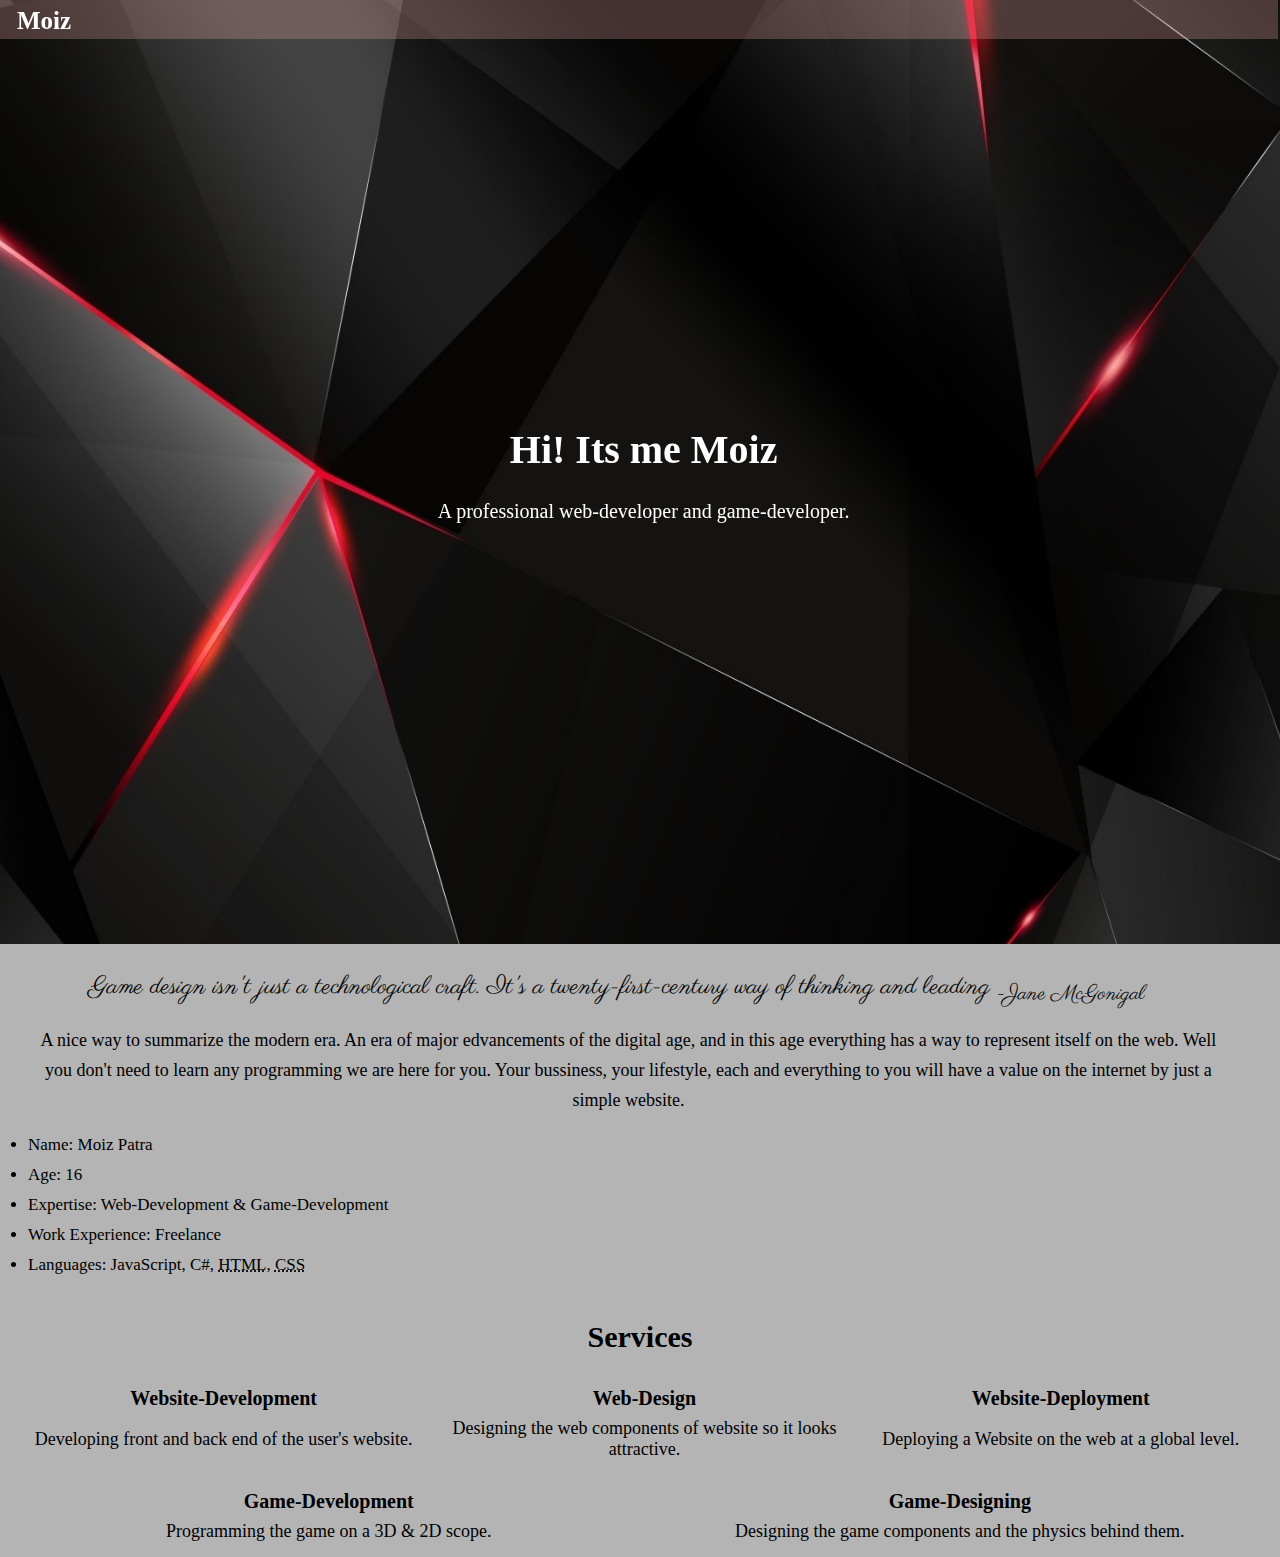
<file: About.html>
<!DOCTYPE html>
<html> 
    <head>
        <link rel="stylesheet" href="index.css">
        <title>About</title>

        <meta name="viewport" content="width=device-width, initial-scale=1">

        <link rel="preconnect" href="https://fonts.googleapis.com">
        <link rel="preconnect" href="https://fonts.gstatic.com" crossorigin>
        <link href="https://fonts.googleapis.com/css2?family=Parisienne&display=swap" rel="stylesheet">
    </head>
    <body style="background-color: rgb(180, 180, 180);">
        <div class="backgroundAbout">

            <!--OVERLAY AT THE TOP-->
            <div class="menuAbout">
                <h1>Moiz</h1>
            </div>

            <!--BANNER TEXT-->
            <div class="mainAbout">
                <h1>Hi! Its me Moiz</h1>
                <p>A professional web-developer and game-developer.</p>
            </div>
        </div>

        <br><br>
        <div class="About" title="About" style="width: 100%;">
            <p id="quoteAbout">
            Game design isn't just a technological craft. It's a twenty-first-century way of thinking and leading <sub>-Jane McGonigal</sub></p>
            <br>

            <p>
                A nice way to summarize the modern era. An era of major edvancements of the digital age, and in this age everything has a way to represent itself on the web. 
                Well you don't need to learn any programming we are here for you. Your bussiness, your lifestyle, each and everything to you will have a value on the internet by just a simple website.
            </p>
                
            <ul>
                <li>Name: Moiz Patra</li>
                <li>Age: 16</li>
                <li>Expertise: Web-Development & Game-Development</li>
                <li>Work Experience: Freelance</li>
                <li>Languages: JavaScript, C#, <abbr title="HyperText Markup Language">HTML</abbr>, <abbr title="Cascading Style Sheets">CSS</abbr></li>
            </ul>

        </div>

        <h3 class="Services">Services</h3>
        <div class="servicesAbout">
           <table border="0" title="Services" style="margin-bottom: 20px;">
                <tr>
                    <th>Website-Development</th>
                    <th>Web-Design</th>
                    <th>Website-Deployment</th>                    
                </tr>

                <tr>
                    <td>Developing front and back end of the user's website.</td>
                    <td>Designing the web components of website so it looks attractive.</td>
                    <td>Deploying a Website on the web at a global level.</td>
                </tr>
           </table>

           <table border="0px" title="Services">
               <tr>
                   <th>Game-Development</th>
                   <th>Game-Designing</th>
               </tr>
               <tr>
                   <td>Programming the game on a 3D & 2D scope.</td>
                   <td>Designing the game components and the physics behind them.</td>
               </tr>
           </table>
        </div>     
    </body>
</html>
</file>
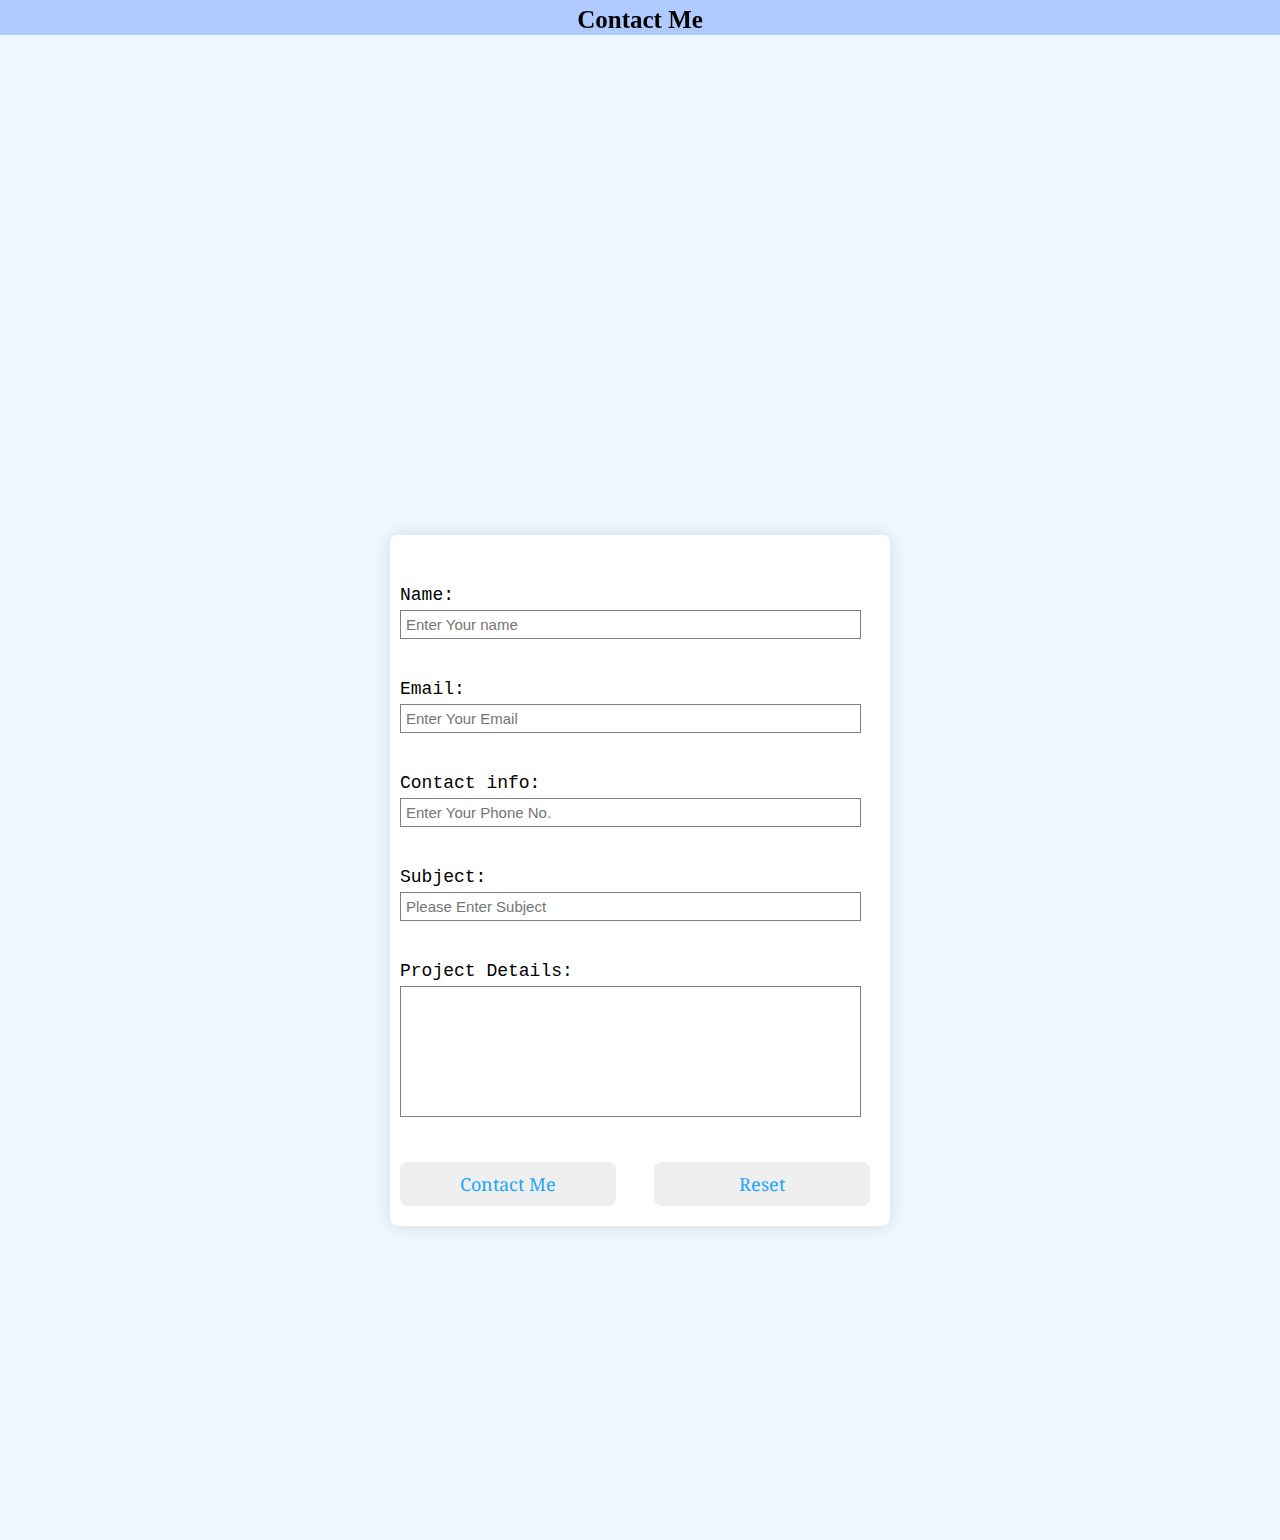
<file: Contact.html>
<!DOCTYPE html>
<html> 
    <head>

        <meta name="viewport" content="width=device-width, initial-scale=1">

        <title>Contact</title>
        <link rel="stylesheet" href="Contact.css">
        <link rel="preconnect" href="https://fonts.googleapis.com">
        <link rel="preconnect" href="https://fonts.gstatic.com" crossorigin>
        <link href="https://fonts.googleapis.com/css2?family=Noto+Serif&display=swap" rel="stylesheet">
    </head>
    <body>
        <div class="menu">
            <h1 class="heading">Contact Me</h1>
        </div>

        <div>
            <!-- contact section-->
            <section id="contact" style="float: left;">
                <div class="container mt-3 contactContent">
                    <div class="row mt-4">
                        <div class="col-lg-6">
                            <!-- to edit google map goto https://www.embed-map.com type your location, generate html code and copy the html  -->
                            <div class="map">
                                <div id="googlemaps-display" style="height:100%; width:100%;max-width:100%;">
                                    <iframe style="height:100%;width:100%;border:0;" frameborder="0" src="https://www.google.com/maps/embed/v1/place?q=Sagwara&key=AIzaSyBFw0Qbyq9zTFTd-tUY6dZWTgaQzuU17R8"></iframe>
                                </div>
                                <a class="googlehtml" href="https://www.embed-map.com" id="authorizemaps-data">https://www.embed-map.com</a>
                                <style>#googlemaps-display img{max-width:none!important;background:none!important;font-size: inherit;font-weight:inherit;}</style>
                            </div>
                        </div>
                    </div>
                </div>
            </section>

            <section>
                <div class="containerForm">
                    <form method="post" name="google-sheet" autocomplete="off">           
                        <div class="form-group">
                            <label for="">Name:</label>
                            <input name="Name" type="text" required placeholder="Enter Your name" value=""><br>
                        </div>
        
                        <div class="form-group">
                            <label for="">Email:</label>                
                            <input name="Email" type="email" required placeholder="Enter Your Email" value=""><br>
                        </div>
        
                        <div class="form-group">
                            <label for="">Contact info:</label>    
                            <input name="Contact" type="text" required placeholder="Enter Your Phone No." value=""><br>
                        </div>
        
                        <div class="form-group">
                            <label for="">Subject:</label>                
                            <input name="Subject" type="text" required placeholder="Please Enter Subject" value=""><br>
                        </div>
        
                        <div class="form-group">
                            <label for="">Project Details:</label>                
                            <textarea name="Project" value="" cols="20" rows="7"  required></textarea><br>
                        </div>
        
                        <div class="form-group">
                            <button type="reset" id="R">Reset</button>
                            <button type="submit" name="Submit" value="Login">Contact Me</button>
                        </div>
                    </form>
                </div>
            </section>
        </div>

        <script>
            const scriptURL = 'https://script.google.com/macros/s/AKfycbzQO-AfllpNghHSwy7a4jGDOmzK9LiSzk-UcKnxVhcMCsXIwTJcE_UzakU0rrKf-bPn/exec'
            const form = document.forms['google-sheet']
          
            form.addEventListener('submit', e => {
              e.preventDefault()
              fetch(scriptURL, { method: 'POST', body: new FormData(form)})
                .then(response => alert("Thanks for Contacting us..! We Will Contact You Soon..."))
                .catch(error => console.error('Error!', error.message))
            })
        </script>
        <script src="https://maxcdn.bootstrapcdn.com/bootstrap/4.1.1/js/bootstrap.min.js"></script>
        <script src="https://cdnjs.cloudflare.com/ajax/libs/jquery/3.2.1/jquery.min.js"></script>
    </body>
</html>
</file>
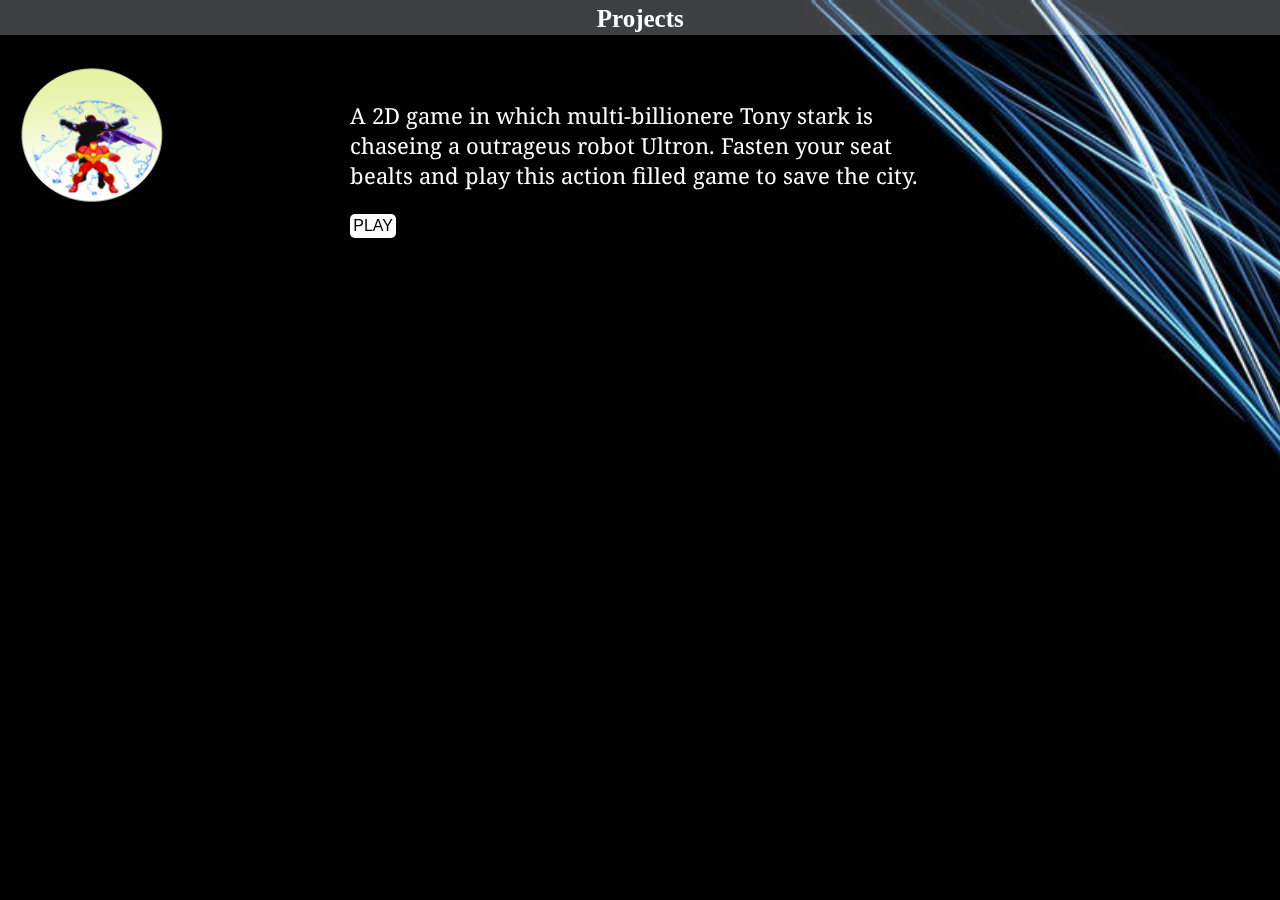
<file: Project.html>
<!DOCTYPE html>
<html> 
    <head>
        <link rel="stylesheet" href="index.css">
        <title>Project</title>

        <meta name="viewport" content="width=device-width, initial-scale=1">

        <link rel="preconnect" href="https://fonts.googleapis.com">
        <link rel="preconnect" href="https://fonts.gstatic.com" crossorigin>
        <link href="https://fonts.googleapis.com/css2?family=Noto+Serif&display=swap" rel="stylesheet">
    </head>
    <body>
        <div class="backgroundProject">

            <div class="menuProjects">
                <h1>Projects</h1>
            </div>

            
            <div class="gamesProjects" >
                <div class="ironman">
                    
                    <a href="https://m.github.io/THE-BATTLE-OF-SOKOVIA/">
                        <img src="Ironman game.png" alt="Image not loaded. Sorrry for inconvenince" width="200px" class="ironlogo" title="Click to play">
                    </a>

                    <p title="Let's play" style="float: right;">
                        A 2D game in which multi-billionere Tony stark is chaseing a outrageus robot Ultron. 
                        Fasten your seat bealts and play this action filled game to save the city.
                    </p>

                    
                    <a href="https://m.github.io/THE-BATTLE-OF-SOKOVIA/"><button class="Ironplay">PLAY</button></a>
                    
                    
                </div>
            </div>
        </div>
    </body>
</html>
</file>
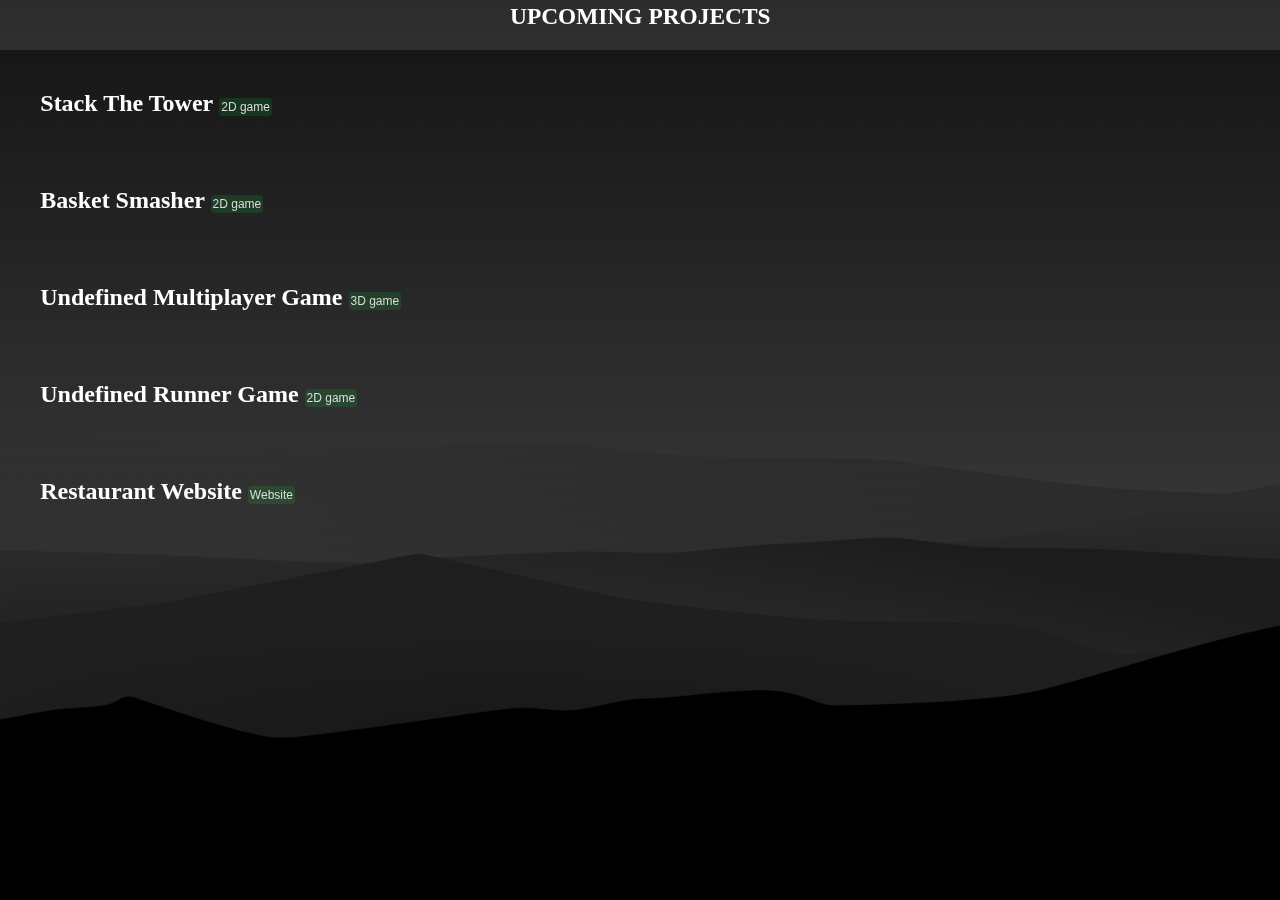
<file: Upcoming.html>
<!DOCTYPE html>
<html> 
    <head>
        <title>Upcoming projects</title>

        <meta name="viewport" content="width=device-width, initial-scale=1">

        <link rel="stylesheet" href="Upcoming.css">
    </head>

    <body style="background-color: rgb(255, 255, 255);">
        <div class="background">
            <div class="menu">
                <div class="heading">
                    <h3>UPCOMING PROJECTS</h3>
                </div>
            </div>

            <div class="main">
                <div class="games">

                    <div class="tile-1">
                        <b>Stack The Tower</b>
                        <button>2D game</button>
                    </div>

                    <div class="tile-2">
                        <b>Basket Smasher</h5>
                        <button>2D game</button>
                    </div>

                    <div class="tile-3">
                        <b>Undefined Multiplayer Game</b>
                        <button>3D game</button>
                    </div>

                    <div class="tile-4">
                        <b>Undefined Runner Game</b>
                        <button>2D game</button>
                    </div>

                    <div class="tile-5">
                        <b>Restaurant Website</b>
                        <button>Website</button>
                    </div>

                </div>
            </div>
        </div>
    </body>
</html>
</file>
<file: index.css>
/*----------------------------INDEX----------------------------*/
.backgroundIndex
{
    margin: 0px;
    padding: 0px;
    background: url(Mobile_B.jpg) no-repeat center/cover;
    width: 100%;
    height: 100vh;
    position: relative;
}

.menuIndex
{
    color: rgb(255, 255, 255);
    font-size: 15px;
    line-height: 30px;
    margin: 0px 0px 0px -10px;
    padding: 0px 10px 0px 0px;
    width: 100%;
    height: 40px;
    background-color: rgba(255, 255, 255, 0.151);
    position: fixed;
}

.leftmenuIndex
{
    margin: 10px;
}

.leftmenuIndex h4
{
    margin: -20px 0px 0px 0px;
    padding: 20px 20px 20px 0%;

    font-size: 15px;
}

.leftmenuIndex ul
{
    padding: 0px 10px 0px 0px;
    margin: -65px 10px 0px 0px;
    font-size: 10px;
}

.leftmenuIndex ul li
{
    
    display:inline;
    float: right;
    margin-right: 20px;
    margin-left: 20px;
    line-height: 65px;
}

.leftmenuIndex ul li a
{
    text-decoration: none;
    color: cornsilk;
    padding: 5px;
    margin: -15px;

}

.leftmenuIndex ul li a:hover
{
    background-color: rgba(0, 0, 0, 0.349);
    border-radius: 10px;
}

.mainIndex
{
    margin-top:100px;
    line-height: 40px;
}

.overlayIndex
{
    background: #0000008f;
}

.textIndex
{
    text-decoration:greenyellow;
    font-family: 'Gwendolyn', cursive;
    color: rgb(240, 233, 233);
    font-size: 35px;
    padding: 0px 5px 0px 5px;
    margin: 115px 0px 0px 10px;
    float: right;
    text-align: center;
}

#Abut
{
    margin-left: 10px;
    font-size: 7px;
}

.sections
{
    color: rgb(255, 0, 0);
}

.sections ul
{
    line-height: 90px;
    margin: 0px 0px 0px -50px;
    align-items: center;
}

.sections ul li
{
    display: inline;
    font-size: 7px;
    margin: 20px 0px 50px 5px;    
    padding: 10px;
    background: rgba(255, 0, 0, 0);
    width: 10px;
}

.sections ul li a
{
    text-decoration: none;
    color: rgb(255, 255, 255);
}

.sections ul li:hover
{
    background-color: lightslategrey;
    border-radius: 8px;
}

.last
{
    color: white;
    background-color: rgba(0, 255, 0, 0);
    text-align: center;
    font-size: 7px;
    margin: 120px 0px 0px 0px;
    padding: 0px 0px 5px 0px;
}
/*----------------------------INDEX----------------------------*/

/*------------------About---------------------*/
.backgroundAbout
{
    background-color: black;
    background: url(2.jpg) no-repeat center/cover;
    width: 106%;
    height: 105vh;
    position: relative;
    margin-top: -9px;
    margin-left: -9px;
    margin-right: 0px;
}

.menuAbout
{
    background-color: rgba(248, 177, 177, 0.26);
    position: fixed;
    width:  100%;
    height: 40px;
}

.menuAbout h1
{
    background-color: rgba(255, 255, 255, 0);
    color: rgb(255, 255, 255);
    margin-left: 2vh;
    margin-top: 8px;
    font-size: 25px;
}

.mainAbout
{
    font-size: 20px;
    text-align: center;
    position: absolute;
    top: 50%;
    left: 50%;
    transform: translate(-50%,-50%);
    color: white;
    width: 95%;
}

#quoteAbout
{
    margin-top: -20px;
    margin-left: 10px;
    font-family: 'Parisienne', cursive;
    padding: 5px;
    line-height: 45px;
    font-size: 18px;
    width: 90%;
}

.About p
{
    margin-top: 0px;
    line-height: 30px;
    font-size: 18px;
    text-align: center;
    color: rgb(0, 0, 0);
    width: 95%;
    margin-left: 10px;
}

.About ul
{
    margin-left: -25px;
    margin-top: 25px;
    line-height: 50px;
    font-size: 11px;
    color: rgb(0, 0, 0);
}

.About ul li
{
    margin-top: -20px;
}

.servicesAbout table tr th{
    font-size: 10px;
    width: 5%;
}

.servicesAbout table tr td 
{
    padding: 5px;
    font-size: 10px;
    width: 10%;
    text-align: center;
}

.servicesAbout table tr th:hover
{
    background-color: rgba(0, 255, 255, 0);
    font-size: 11px;
    border: 1px solid green;
    border-radius: 10px;
}

.Services
{
    text-align: center;
    font-size: 20px;
}
/*------------------About---------------------*/

/*------------------Project---------------------*/
.backgroundProject
{
    background: url(4.jpg) no-repeat center/cover;
    width: 100%;
    height: 100vh;
    position: fixed;
    margin-top: -8px;
    margin-left: -7.73px;
}

.menuProjects
{
    background-color: rgba(240, 248, 255, 0.253);
    position: fixed;
    margin-top: 0px;
    width: 100%;
    height: 30px;
    text-align: center;
}

.menuProjects h1
{
    background-color: rgba(0, 0, 0, 0);
    color: rgb(255, 255, 255);
    margin-top: 5px;
    font-size: 20px;
}

.ironman
{
    margin: 30px 0px 0px 0px;
}

.ironman p
{
    width: 175px;
    margin: 25px 10px 0px 0px;
    padding: 0px;
    float: right;
    font-size: 11px;
    background-color: rgba(0, 4, 255, 0);
    color: rgb(255, 255, 255);

    font-family: 'Noto Serif', serif;
}

.Ironplay
{
    margin: 0px 0px 0px 90px;
    
    background-color: rgb(255, 255, 255);
    float: left;

    border: none;
    outline: none;
    padding: 3px;
    font-size: 8px;
    border-radius: 5px;
    transition: 0.3s ease background-color;
}

.Ironplay:hover
{
    background-color: rgb(100, 93, 93);
}

.ironlogo
{
    width: 100px;
    margin: 0px 0px -10px -10px;
}


@media only screen and (min-width: 309px) 
{
    /*----------------------------INDEX----------------------------*/
    .leftmenuIndex h4
    {
        font-size: 18px;
    }

    .leftmenuIndex ul
    {
        font-size: 11px;
    }

    #Abut
    {
        font-size: 8px;
    }

    .sections ul li
    {
        font-size: 8px;
    }
    /*----------------------------INDEX----------------------------*/

    /*----------------------------PROJECT----------------------------*/
    .ironman p
    {
        width: 200px;
        font-size: 12px;
    }
    .Ironplay
    {
        margin: 0px 0px 0px 120px;
    }
}

@media only screen and (min-width: 338px) 
{
    .leftmenuIndex ul
    {
        margin-right: 15px;
        font-size: 12px;
    }

    #Abut
    {
        font-size: 9px;
    }

    .sections ul li
    {
        font-size: 9px;
        margin-left: 10px;
    }

    /*----------------------------PROJECT----------------------------*/
    .ironman p
    {
        width: 230px;
        font-size: 12px;
    }
    .Ironplay
    {
        margin: 0px 0px 0px 120px;
    }
}

@media only screen and (min-width: 354px) 
{
    .leftmenuIndex ul
    {
        margin-right: 20px;
        padding-right: 0px;
        font-size: 13.5px;
    }

    #Abut
    {
        margin-left: 15px;
    }

    .sections ul li
    {
        font-size: 9px;
        margin-left: 10px;
    }
}

@media only screen and (min-width: 375px) 
{
    /*----------------------------Index----------------------------*/
    .leftmenuIndex h4
    {
        font-size: 18px;
    }

    .leftmenuIndex ul
    {
        margin-right: 10px;
    }

    .leftmenuIndex ul li a
    {
        margin: -5px;
    }

    #Abut
    {
        margin-left: 20px;
        font-size: 10px;
    }

    .sections ul li
    {
        font-size: 10px;
        margin-left: 10px;        
    }

    .last
    {
        font-size: 7.5px;
    }

    .backgroundAbout
    {
        width: 104%;        
    }

    .menuAbout
    {
        width:  99.5%;        
    }

    #quoteAbout
    {
        font-size: 28px;
    }
    
    .About p
    {
        margin-top: -30px;
    }

    .About ul
    {
        margin-left: -20px;
        margin-top: 25px;
        line-height: 50px;
        font-size: 17px;
        color: rgb(0, 0, 0);
    }

    /*----------------------------PROJECT----------------------------*/
    .ironman p
    {
        margin: 25px 20px 0px 0px;
        width: 250px;
        font-size: 12px;
    }
    .Ironplay
    {
        margin: 0px 0px 0px 150px;
    }    
}

@media only screen and (min-width: 425px) 
{
    .leftmenuIndex ul
    {
        margin-right: 15px;
        font-size: 14px;
    }

    .leftmenuIndex ul li
    {
        margin-right: 23px;
    }

    #Abut
    {
        margin-left: 25px;
        font-size: 11px;
    }

    .sections ul li
    {        
        font-size: 11px;        
        margin-left: 15px;
    }

    .last
    {
        font-size: 8px;
    }

    /*------------------About---------------------*/    
    .servicesAbout table tr th{
        font-size: 15px;
        width: 5%;
    }
    
    .servicesAbout table tr td 
    {
        padding: 5px;
        font-size: 15px;
        width: 5%;
        
    }
    
    .servicesAbout table tr th:hover
    {
        background-color: rgba(0, 255, 255, 0);
        font-size: 16px;
        border: 1px solid green;
    }

    /*----------------------------PROJECT----------------------------*/
    .ironman p
    {
        margin: 30px 50px 0px 0px;
        width: 280px;
        font-size: 12px;
    }
    .Ironplay
    {
        margin: 10px 0px 0px 120px;
    }   
}

@media only screen and (min-width: 440px) 
{
    #Abut
    {
        font-size: 13px;
    }

    .sections ul li
    {
        font-size: 13px;
        margin: 0px -10px 0px 30px;
    }

    /*----------------------------PROJECT----------------------------*/
    .ironman p
    {
        margin: 30px 100px 0px 0px;
        width: 250px;
        font-size: 12px;
    }
    .Ironplay
    {
        margin: 10px 0px 0px 150px;
    }  
}

@media only screen and (min-width: 540px) 
{
    .leftmenuIndex h4
    {
        font-size: 18px;
    }

    .leftmenuIndex ul
    {
        font-size: 14px;
    }

    #Abut
    {
        margin-left: 40px;
        font-size: 14px;
    }

    .sections ul li
    {
        font-size: 14px;
        margin-left: 40px;        
    }

    /*----------------------------PROJECT----------------------------*/
    .ironman p
    {
        margin: 30px 130px 0px 0px;
        width: 300px;
        font-size: 12px;
    }
    .Ironplay
    {
        margin: 0px 0px 0px 160px;
    }

    .ironlogo
    {
        width: 110px;
        margin: 0px 0px -10px -10px;
    }
}

@media only screen and (min-width: 640px) 
{
    .leftmenuIndex ul li
    {
        margin: -5px 23px 0px 0px;
    }

    #Abut
    {
        margin-left: 60px;
    }

    .sections ul li
    {
        margin-left: 80px;        
    }

    /*----------------------------PROJECT----------------------------*/
    .ironman p
    {
        margin: 40px 190px 0px 0px;
        width: 310px;
        font-size: 16px;
    }
    .Ironplay
    {
        margin: 0px 0px 0px 200px;
        font-size: 12px;
    }

    .ironlogo
    {
        width: 150px;
        margin: 0px 0px -10px -10px;
    }

}

@media only screen and (min-width: 768px) 
{
    .backgroundIndex
    {
        background: url(PC_B.jpg) no-repeat center/cover;
    }

    .leftmenuIndex ul
    {
        margin-right: 20px;
    }

    .leftmenuIndex ul li
    {
        margin-right: 27px;
    }

    #Abut
    {
        margin-left: 80px;
        font-size: 14px;
    }

    .sections ul li
    {
        margin-left: 100px;        
    }

    .last
    {
        font-size: 8.5px;        
    }

    /*------------------About---------------------*/

    .backgroundAbout
    {
        width: 102%;
    }

    .menuAbout
    {
        width:  99.9%;
    }

    /*----------------------------PROJECT----------------------------*/
    .ironman p
    {
        margin: 50px 220px 0px 0px;
        width: 400px;
        font-size: 18px;
    }
    .Ironplay
    {
        margin: 0px 0px 0px 250px;
        font-size: 12px;
    }

    .ironlogo
    {
        width: 150px;
        margin: 0px 0px -10px -10px;
    }

}

@media only screen and (min-width: 900px)
{
    /*----------------------------PROJECT----------------------------*/
    .ironman p
    {
        margin: 50px 300px 0px 0px;
        width: 400px;
        font-size: 20px;
    }
    .Ironplay
    {
        margin: -20px 0px 0px 250px;
        font-size: 16px;
    }

    .ironlogo
    {
        width: 200px;
        margin: 0px 0px -10px -10px;
    }
}

@media only screen and (min-width: 1024px) 
{
    .leftmenuIndex h4
    {
        font-size: 20px;
    }

    .leftmenuIndex ul
    {
        font-size: 17px;
    }

    .leftmenuIndex ul li
    {
        margin-right: 40px;
    }

    #Abut
    {
        margin-left: 200px;
        font-size: 15px;
    }

    .sections ul li
    {
        font-size: 15px;
        margin-left: 200px;        
    }

    .last
    {
        font-size: 9px;
    }

    /*------------------About---------------------*/

    #quoteAbout
    {
        margin-left: 35px;
        font-size: 25px;
    }

    .About p
    {
        margin-top: -40px;
        margin-left: 20px;
    }

    .servicesAbout table tr th
    {
        font-size: 20px;
        width: 5%;
    }
    
    .servicesAbout table tr td 
    {
        padding: 5px;
        font-size: 18px;
        width: 5%;
        
    }
    
    .servicesAbout table tr th:hover
    {
        background-color: rgba(0, 255, 255, 0);
        font-size: 21px;
        border: 1px solid green;
    }

    .Services
    {
        font-size: 30px;
    }

    /*----------------------------PROJECT----------------------------*/
    .ironman p
    {
        margin: 70px 330px 0px 0px;
        width: 500px;
        font-size: 20px;
    }
    .Ironplay
    {
        margin: -10px 0px 0px 300px;
        font-size: 16px;
    }

    .ironlogo
    {
        width: 200px;
        margin: 0px 0px -10px -10px;
    }

    .menuProjects
    {
        height: 35px;
    }
    
    .menuProjects h1
    {
        margin-top: 5px;
        font-size: 25px;
    }

}

@media only screen and (min-width: 1180px)
{
    /*----------------------------PROJECT----------------------------*/
    .ironman p
    {
        margin: 70px 330px 0px 0px;
        width: 600px;
        font-size: 22px;
    }
    .Ironplay
    {
        margin: -10px 0px 0px 350px;
        font-size: 16px;
    }

    .ironlogo
    {
        width: 200px;
        margin: 0px 0px -10px -10px;
    }
}

@media only screen and (min-width: 1300px)
{
    /*----------------------------PROJECT----------------------------*/
    .ironman p
    {
        margin: 70px 370px 0px 0px;
        width: 700px;
        font-size: 24px;
    }
    .Ironplay
    {
        margin: -10px 0px 0px 350px;
        font-size: 16px;
    }

    .ironlogo
    {
        width: 200px;
        margin: 0px 0px -10px -10px;
    }
}

/*SPECIAL WIDTH*/
@media only screen and (width: 1366px)
{
    /*----------------------------PROJECT----------------------------*/
    .ironman p
    {
        margin: 70px 370px 0px 0px;
        width: 800px;
        font-size: 26px;
    }
    .Ironplay
    {
        margin: -40px 0px 0px 630px;
        font-size: 16px;
        border-radius: 9px;
    }

    .ironlogo
    {
        width: 200px;
        margin: 0px 0px -10px -10px;
    }
}

@media only screen and (min-width: 1440px) 
{
    .leftmenuIndex ul
    {
        margin-right: 30px;
    }

    #Abut
    {
        margin-left: 250px;
        font-size: 17px;
    }

    .sections ul li
    {
        font-size: 17px;
        margin-left: 190px;
    }

    .last
    {
        font-size: 11px;
    }

    /*------------------About---------------------*/

    .menuAbout
    {
        height: 50px;
    }
    
    .menuAbout h1
    {
        font-size: 33px;
    }    

    .mainAbout
    {
        font-size: 30px;
        width: 95%;
    }

    #quoteAbout
    {
        margin-left: 35px;
        font-size: 25px;
    }

    .About ul
    {
        margin-left: -5px;
        margin-top: 45px;
        font-size: 20px;
    }

    .About p
    {
        font-size: 20px;
        margin-top: -40px;
        margin-left: 30px;
    }

    .servicesAbout table tr th
    {
        font-size: 23px;
        width: 5%;
    }
    
    .servicesAbout table tr td 
    {
        padding: 5px;
        font-size: 20px;
        width: 5%;     
    }
    
    .servicesAbout table tr th:hover
    {
        background-color: rgba(0, 255, 255, 0);
        font-size: 24px;
        border: 1px solid green;
    }

    .Services
    {
        font-size: 32px;
    }

    /*----------------------------PROJECT----------------------------*/
    .ironman p
    {
        margin: 70px 370px 0px 0px;
        width: 800px;
        font-size: 28px;
    }
    .Ironplay
    {
        margin: -20px 0px 0px 350px;
        font-size: 18px;
        padding: 6px;
    }

    .ironlogo
    {
        width: 230px;
    }

    .menuProjects
    {
        height: 45px;
    }
    
    .menuProjects h1
    {
        margin-top: 5px;
        font-size: 35px;
    }
}

@media only screen and (min-width: 2560px) 
{
    .menuIndex
    {
        height: 100px;
    }

    .leftmenuIndex h4
    {
        padding: 30px 20px 20px 30px;
        font-size: 40px;
    }

    .leftmenuIndex ul
    {
        margin-right: 100px;
        padding-right: 0px;
        font-size: 30px;
    }

    .leftmenuIndex ul li
    {
        margin-right: 100px;
    }

    .textIndex
    {
        font-size: 55px;
        margin: 250px 100px 0px 100px;
    }

    #Abut
    {
        margin-left: 400px;
        font-size: 25px;
    }

    .sections ul li
    {
        font-size: 25px;
        margin: 20px 0px 0px 400px;       
    }

    .last
    {
        margin-top: 300px;
        font-size: 20px;        
    }

    /*------------------About---------------------*/
    
    .menuAbout
    {
        width:  100%;
        height: 80px;
    }
    
    .menuAbout h1
    {
        margin-left: 2vh;
        margin-top: 8px;
        font-size: 55px;
    }
    
    .mainAbout
    {
        font-size: 50px;
        width: 95%;
    }
    
    #quoteAbout
    {
        margin-top: 0px;
        margin-left: 150px;
        font-size: 58px;
        width: 90%;
    }
    
    .About p
    {
        margin-top: -20px;
        font-size: 38px;
        line-height: 70px;
        width: 95%;
        margin-left: 10px;
    }
    
    .About ul
    {
        margin-left: 5px;
        margin-top: 55px;
        font-size: 31px;
        line-height: 100px;
    }

    .servicesAbout table tr th
    {
        font-size: 33px;
        width: 5%;
    }
    
    .servicesAbout table tr td 
    {
        padding: 5px;
        font-size: 30px;
        width: 5%;     
    }
    
    .servicesAbout table tr th:hover
    {
        background-color: rgba(0, 255, 255, 0);
        font-size: 35px;
        border: 1px solid green;
    }

    .Services
    {
        font-size: 50px;
    }

    /*----------------------------PROJECT----------------------------*/
    .ironman p
    {
        margin: 100px 800px 0px 0px;
        width: 1400px;
        font-size: 45px;
    }
    .Ironplay
    {
        margin: -30px 0px 0px 550px;
        font-size: 38px;
        padding: 6px;
        border-radius: 20px;
    }

    .ironlogo
    {
        width: 350px;
    }

    .menuProjects
    {
        height: 75px;
    }
    
    .menuProjects h1
    {
        margin-top: 5px;
        font-size: 55px;
    }
}
</file>
<file: Contact.css>
*
{
    padding: 0;
    margin: 0;
    box-sizing: border-box;
}

#contact
{
    margin-top: -100px;
}

.map
{
    max-width:100%;
    list-style:none;
    transition: none;
    overflow:hidden;
    width:250px;
    height:250px;
}

.menu
{
    background-color: rgba(0, 81, 255, 0.274);
    text-align: center;
    height: 35px;
    width: 100%;
    position: fixed;
}

.heading
{
    font-size: 25px;
    padding: 0.5%;
    font-family:'Times New Roman', Times, serif;
}

body
{
    font-family: monospace;
    background-color: aliceblue;
}

section
{
    height: 100vh;
    width: 100%;
    background-color: aliceblue;
    display: flex;
    align-items: center;
    justify-content: center;
}

.containerForm
{
    width: 80%;
    max-width: 500px;
    margin: 0 auto;
    margin-top: -300px;
    padding: 0px 0px 0px 10px;
    box-shadow: 0px 0px 20px #00000020;
    background-color: white;
    border-radius: 8px;
    margin-bottom: 20px;
}

.form-group
{
    width: 90%;
    margin-top: 20px;
    font-size: 10px;
}

.form-group input,
.form-group textarea
{
    width: 90%;
    padding: 5px;
    font-size: 10px;
    border: 1px solid grey;
    margin-top: 5px;
}

textarea
{
    resize: none;
}

button[type="submit"]
{
    width: 45%;
    border: none;
    outline: none;
    padding: 10px;
    font-size: 10px;
    border-radius: 8px;
    font-family: monospace;
    color:rgb(27, 166, 247) ;
    text-align: center;
    cursor:pointer;
    margin-top: 0px;
    margin-bottom: 10px;
    transition: .3s ease background-color;

    font-family: 'Noto Serif', serif;
}

button[type="submit"]:hover
{
    background-color: rgb(214, 226, 236);
}

button[type="reset"]
{
    width: 45%;
    float: right;
    border: none;
    outline: none;
    padding: 10px;
    font-size: 10px;
    border-radius: 8px;
    font-family: monospace;
    color:rgb(27, 166, 247) ;
    text-align: center;
    cursor:pointer;
    margin-top: 0px;
    transition: .3s ease background-color;

    font-family: 'Noto Serif', serif;
}

button[type="reset"]:hover
{
    background-color: rgb(214, 226, 236);
}

@media only screen and (min-width: 309px)
{
    .form-group
    {
        width: 95%;
    }
    
    .form-group input,
    .form-group textarea
    {
        width: 95%;
    }
}

@media only screen and (min-width: 338px)
{
    .containerForm
    {
        width: 85%;
        margin-top: -200px;
        padding: 10px;
        margin-bottom: 20px;
    }
    
    .form-group
    {
        width: 98%;
        font-size: 15px;
    }
    
    .form-group input,
    .form-group textarea
    {
        width: 98%;
        font-size: 15px;
    }

    button[type="submit"]
    {
        font-size: 15px;
    }
    
    button[type="reset"]
    {
        font-size: 15px;
    }
}

@media only screen and (min-width: 354px)
{
    #contact
    {
        margin-top: -50px;
    }

    .map
    {
        width:300px;
        height:300px;
    }
}

@media only screen and (min-width: 375px)
{
    #contact
    {
        margin-top: -100px;
        margin-bottom: -60px;
    }

    .map
    {
        width:300px;
        height:300px;
    }
}

@media only screen and (min-width: 425px)
{
    #contact
    {
        margin-top: -50px;
    }

    .map
    {
        width:350px;
        height:350px;
    }

    .containerForm
    {
        margin-top: -100px;
    }
}

@media only screen and (min-width: 440px)
{
    .form-group
    {
        font-size: 16px;
    }
    
    .form-group input,
    .form-group textarea
    {
        width: 98%;
    }

    button[type="submit"]
    {
        width: 46%;
        padding: 10px;
        font-size: 18px;
        margin-bottom: 10px;
    }

    button[type="reset"]
    {
        width: 46%;
        padding: 10px;
        font-size: 18px;
    }
}

@media only screen and (min-width: 540px)
{

    #contact
    {
        margin-top: -20px;
    }

    .map
    {
        width:400px;
        height:400px;
    }

    .containerForm
    {
        margin-top: 100px;
        padding: 10px;
    }

    .form-group
    {
        font-size: 18px;
        margin-top: 40px;
    }
}

@media only screen and (min-width: 600px)
{

    #contact
    {
        margin-top: 00px;
    }

    .map
    {
        width:450px;
        height:450px;
    }

    .containerForm
    {
        margin-top: 100px;
        padding: 10px;
    }

    .form-group
    {
        font-size: 18px;
        margin-top: 40px;
    }
}

@media only screen and (min-width: 640px)
{
}

@media only screen and (min-width: 800px)
{
    #contact
    {
        margin-top: -200px;
    }

    .map
    {
        width:500px;
        height:500px;
    }

    .containerForm
    {
        margin-top: -400px;
        padding: 10px;
    }

    .form-group
    {
        font-size: 18px;
        margin-top: 40px;
    }
}

@media only screen and (min-width: 900px)
{
    .map
    {
        width: 450px;
        height: 450px;
    }
}

@media only screen and (min-width: 1024px)
{
}

@media only screen and (min-width: 1180px)
{
}

@media only screen and (min-width: 1300px)
{
    .containerForm
    {
        margin-top: 150px;
        padding: 10px;
    }

    .form-group
    {
        font-size: 22px;
        margin-top: 40px;
    }

    button[type="submit"]
    {
        font-size: 20px;
        margin-bottom: 20px;
    }

    button[type="reset"]
    {
        font-size: 20px;
    }
}

@media only screen and (width: 1366px)
{
    #contact
    {
        margin-top: -10px;
        margin-bottom: -50px;
    }

    .map
    {
        width: 500px;
        height: 500px;
    }
}

@media only screen and (min-width: 1440px)
{
    #contact
    {
        margin-top: -20px;
        margin-bottom: -50px;
    }
}

@media only screen and (min-width: 2560px)
{
    #contact
    {
        margin-top: 0px;
    }
    
    .map
    {
        max-width:100%;
        list-style:none;
        transition: none;
        overflow:hidden;
        width: 800px;
        height: 800px;
    }
    
    .menu
    {
        background-color: rgba(0, 81, 255, 0.274);
        text-align: center;
        height: 85px;
        width: 100%;
        position: fixed;
    }
    
    .heading
    {
        font-size: 55px;
        padding: 0.5%;
        font-family:'Times New Roman', Times, serif;
    }
    
    body
    {
        font-family: monospace;
        background-color: aliceblue;
    }
    
    section
    {
        height: 100vh;
        width: 100%;
        background-color: aliceblue;
        display: flex;
        align-items: center;
        justify-content: center;
    }
    
    .containerForm
    {
        width: 100%;
        max-width: 800px;
        margin-top: -200px;
        padding: 0px 0px 0px 10px;
    }
    
    .form-group
    {
        width: 98%;
        margin-top: 20px;
        font-size: 35px;
    }
    
    .form-group input,
    .form-group textarea
    {
        width: 98%;
        padding: 5px;
        font-size: 32px;
        margin-top: 5px;
    }
    
    button[type="submit"]
    {
        padding: 8px;
        font-size: 35px;
    }
    
    button[type="reset"]
    {
        padding: 8px;
        font-size: 35px;
    }
}
</file>
<file: Upcoming.css>
.background
{
    background: url(1.png) no-repeat center/cover;
    width: 100%;
    height: 100vh;
    position: fixed;
    margin-top: -8px;
    margin-left: -7.73px;
}
.menu
{
    background-color: rgba(255, 255, 255, 0.11);
    text-align: center;
    height: 40px;
}

.heading
{
    width: 100%;
    font-size: 15px;
    text-align: center;
    position: absolute;
    top: -3%;
    left: 50%;
    transform: translate(-50%,20%);
    color: rgb(255, 255, 255);
}

.main
{
    color: white;
    font-size: 18px;
    margin: 30px 0px 0px 0px;
    padding: 10px;
}

.games div
{
    margin: 0px 0px 60px 0px;
}

.main button
{
    background-color: rgba(0, 255, 76, 0.123);
    color: rgb(223, 217, 217);
    border: 0px;
    border-radius: 4px;
    font-size: 8px;
    padding: 2px;
}

@media only screen and (min-width: 309px)
{
    .heading
    {
        width: 100%;
        font-size: 15px;
        top: -3%;
        transform: translate(-50%,30%);
    }
}

@media only screen and (min-width: 338px)
{
}

@media only screen and (min-width: 354px)
{
}

@media only screen and (min-width: 375px)
{
    .heading
    {
        width: 100%;
        font-size: 15px;
        top: -3%;
        transform: translate(-50%,30%);
    }

    .main
    {
        font-size: 20px;
        margin: 30px 0px 0px 0px;
        padding: 10px;
    }
    
    .games div
    {
        margin: 0px 0px 70px 0px;
    }
    
    .main button
    {
        font-size: 10px;
    }
}

@media only screen and (min-width: 425px)
{
}

@media only screen and (min-width: 440px)
{
}

@media only screen and (min-width: 540px)
{
    .menu
    {
        height: 50px;
    }
    
    .heading
    {
        font-size: 20px;
        transform: translate(-50%,10%);
    }

    .main
    {
        font-size: 20px;
        margin: 30px 0px 0px 0px;
        padding: 10px;
    }
    
    .games div
    {
        margin: 0px 0px 70px 0px;
    }
    
    .main button
    {
        font-size: 11px;
    }
}

@media only screen and (min-width: 640px)
{
}

@media only screen and (min-width: 768px)
{
    .main
    {
        font-size: 22px;
        margin: 30px 0px 0px 30px;
    }
    
    .games div
    {
        margin: 0px 0px 70px 0px;
    }
    
    .main button
    {
        font-size: 12px;
    }
}

@media only screen and (min-width: 900px)
{
}

@media only screen and (min-width: 1024px)
{
    .main
    {
        font-size: 24px;
        margin: 30px 0px 0px 30px;
    }
    
    .games div
    {
        margin: 0px 0px 70px 0px;
    }
    
    .main button
    {
        font-size: 12px;
    }
}

@media only screen and (min-width: 1180px)
{
}

@media only screen and (min-width: 1300px)
{
}

@media only screen and (width: 1366px)
{
    .menu
    {
        height: 45px;
    }
    
    .heading
    {
        width: 100%;
        font-size: 22px;
        top: -3%;
        left: 50%;
        transform: translate(-50%,3%);
    }

    .main
    {
        font-size: 24px;
        margin: 40px 0px 0px 30px;
    }
    
    .games div
    {
        margin: 0px 0px 90px 0px;
    }
    
    .main button
    {
        font-size: 12px;
    }
}

@media only screen and (min-width: 1440px)
{
    .menu
    {
        height: 45px;
    }
    
    .heading
    {
        width: 100%;
        font-size: 22px;
        top: -3%;
        left: 50%;
        transform: translate(-50%,3%);
    }

    .main
    {
        font-size: 24px;
        margin: 40px 0px 0px 30px;
    }
    
    .games div
    {
        margin: 0px 0px 90px 0px;
    }
    
    .main button
    {
        font-size: 12px;
    }
}

@media only screen and (min-width: 2560px)
{
    .menu
    {
        height: 90px;
    }
    
    .heading
    {
        font-size: 47px;
        top: -3.5%;      
        transform: translate(-50%,0%);
    }

    .main
    {
        font-size: 45px;
        margin: 60px 0px 0px 30px;
    }
    
    .games div
    {
        margin: 0px 0px 150px 0px;
    }
    
    .main button
    {
        font-size: 25px;
        padding: 5px;
    }
}
</file>
